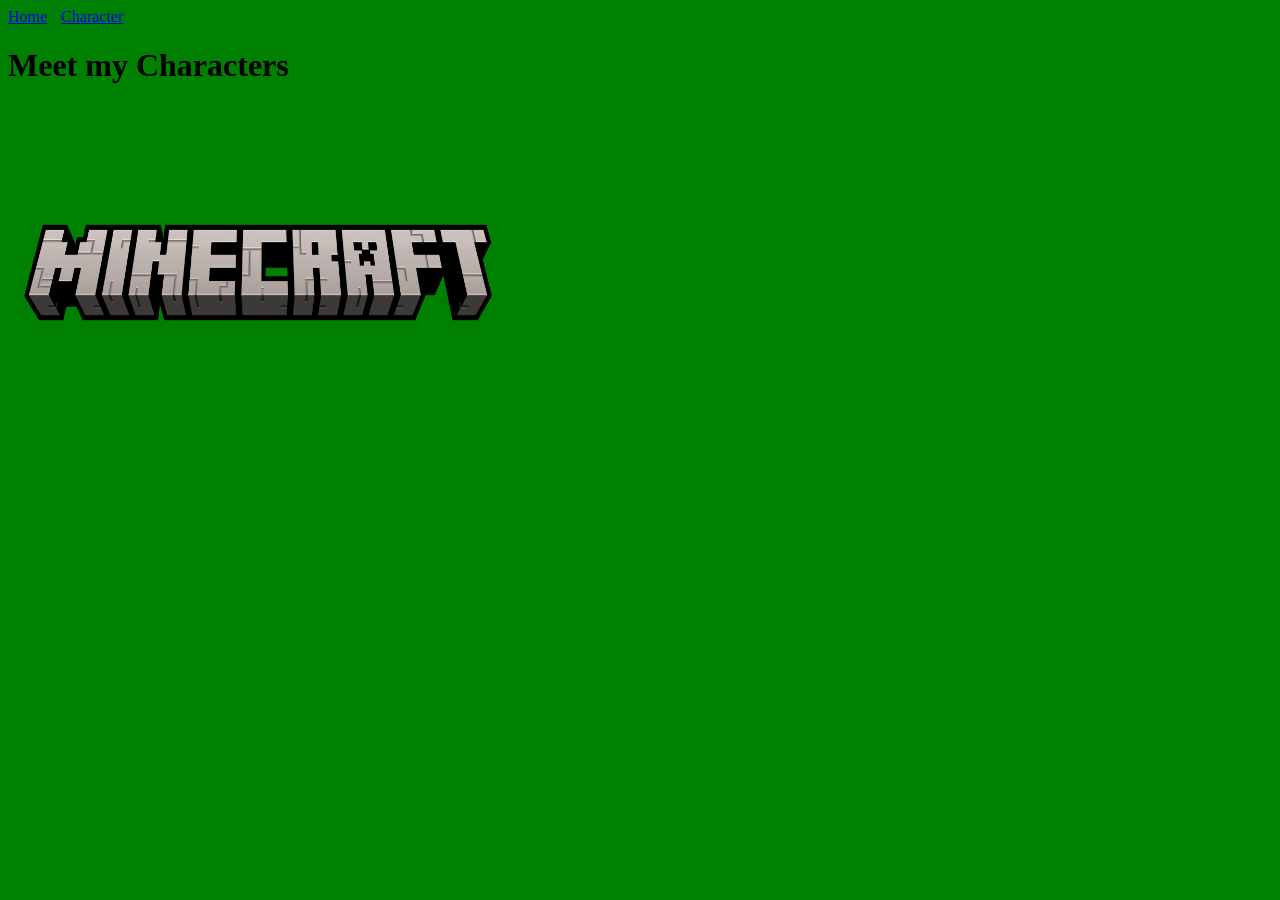
<file: characters.html>
<html lang="en">
<head>
    <meta charset="UTF-8">
    <meta name="viewport" content="width=device-width, initial-scale=1.0">
    <meta http-equiv="X-UA-Compatible" content="ie=edge">
    <title>Home</title>
    <link rel="stylesheet" href="styles.css">
</head>
<body>
    <ul id="nav">
        <li><a href="index.html">Home</a></li>
        <li><a href="characters.html">Character</a></li>
    </ul>
    <h1>Meet my Characters</h1>
    <img src="mc-logo.png" alt="Mine CRaft Logo" width="500" height="333">
</body>
</html>
</file>
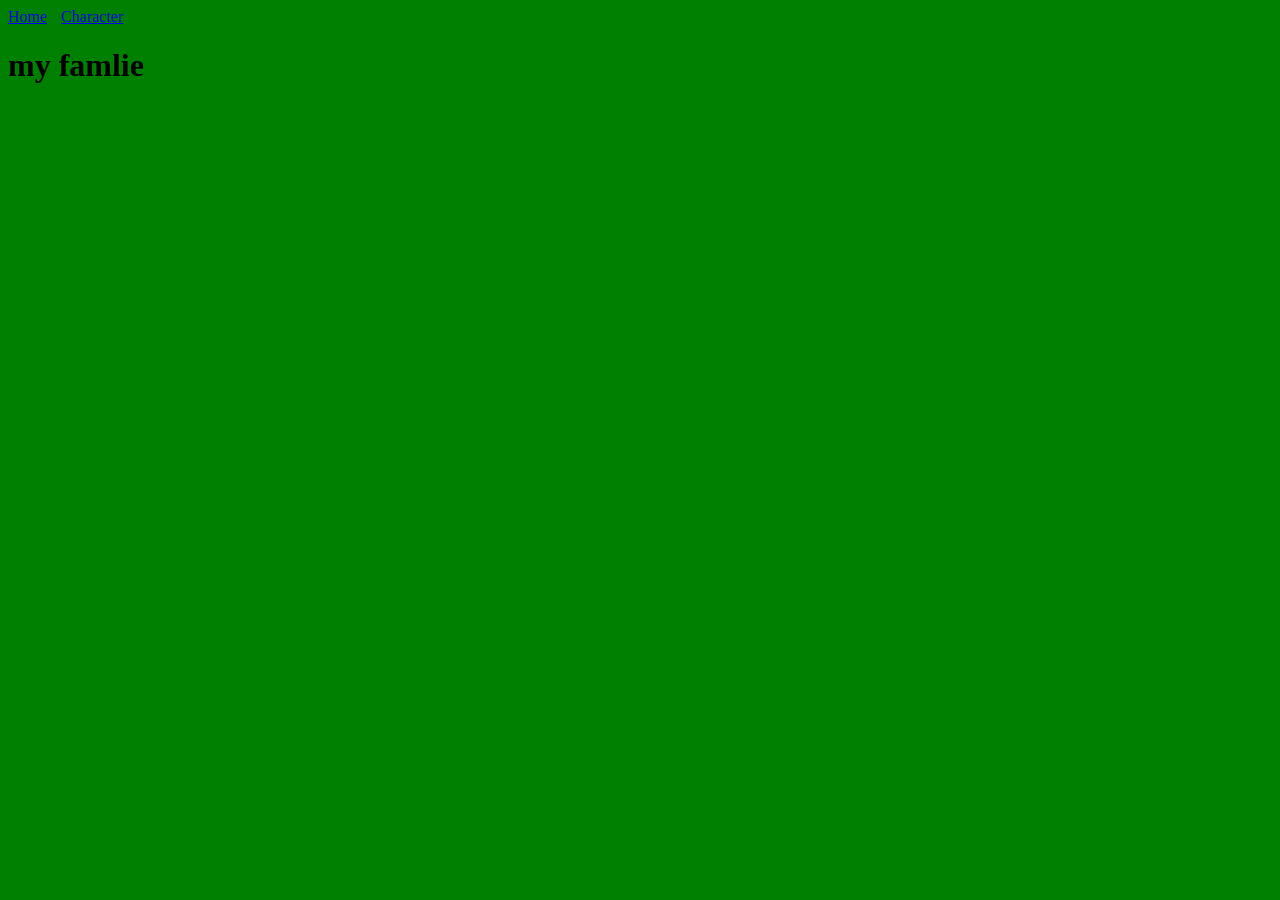
<file: my-family.html>
<html lang="en">
<head>
    <meta charset="UTF-8">
    <meta name="viewport" content="width=device-width, initial-scale=1.0">
    <meta http-equiv="X-UA-Compatible" content="ie=edge">
    <title>Home</title>
    <link rel="stylesheet" href="styles.css">
</head>
<body>
    <ul id="nav">
        <li><a href="index.html">Home</a></li>
        <li><a href="characters.html">Character</a></li>
    </ul>
    <h1>my famlie</h1>
<a herf="url>link text</a>
    <script src="script.js"></script>
</body>
</html>
</file>
<file: styles.css>
<style>
        h1{color: blue;} 
        body{background-color: green;}
        #nav{
            padding-left:0;
            margin-left:0;
        }
        #nav li{
            display: inline;
            margin-right: 10px;
        }
    </style>
</file>
